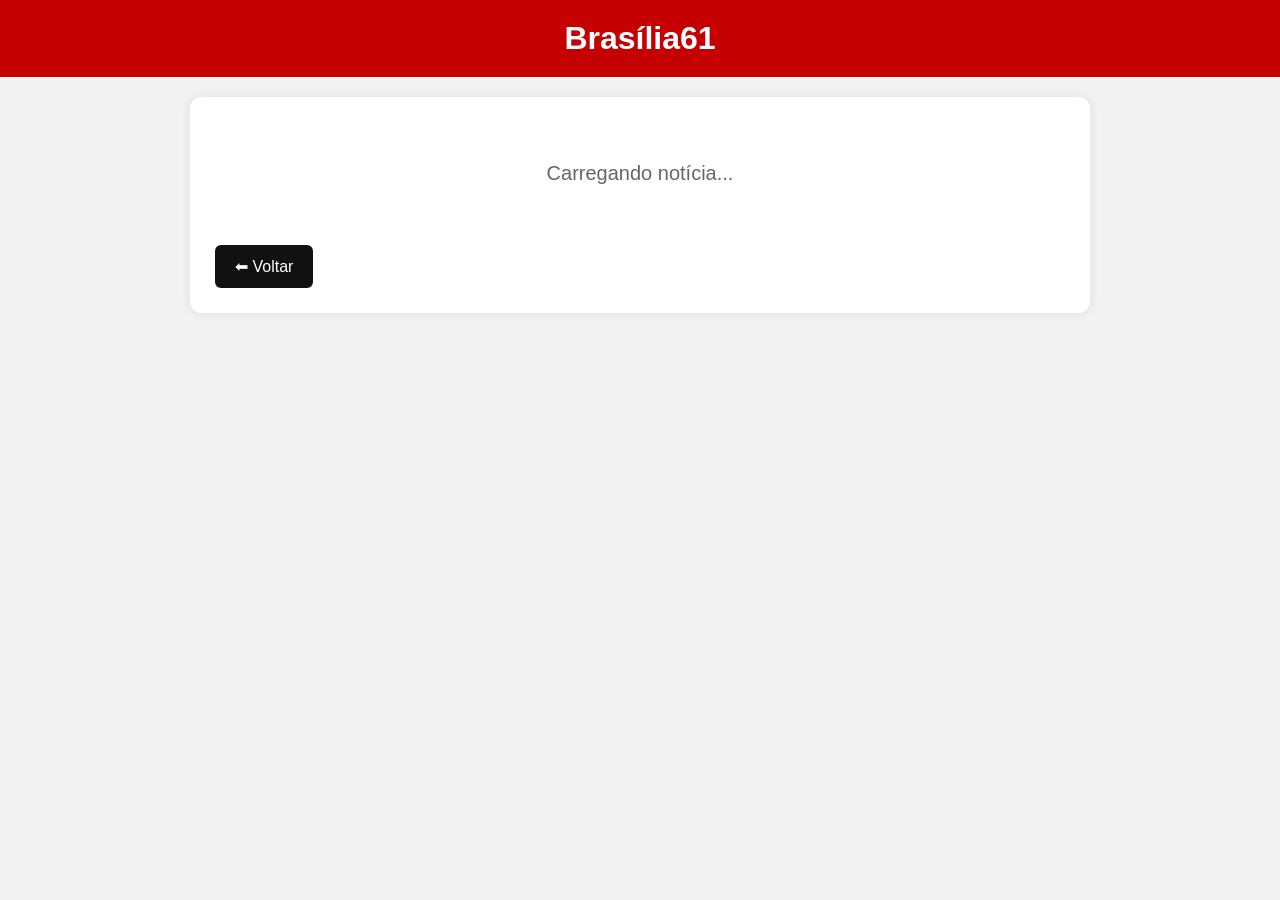
<file: post.html>
<!-- post.html COMPLETO E CORRIGIDO -->
<!DOCTYPE html>
<html lang="pt-BR">
<head>
<meta charset="UTF-8">
<meta name="viewport" content="width=device-width, initial-scale=1.0">
<title>Notícia Completa - Brasília61</title>

<style>
*{
margin:0;
padding:0;
box-sizing:border-box;
font-family:Arial,sans-serif;
}

body{
background:#f2f2f2;
}

.topo{
background:#c40000;
color:#fff;
text-align:center;
padding:20px;
font-size:32px;
font-weight:bold;
}

.container{
max-width:900px;
margin:auto;
background:#fff;
padding:25px;
margin-top:20px;
border-radius:12px;
box-shadow:0 0 12px rgba(0,0,0,.08);
}

img{
width:100%;
border-radius:10px;
margin-bottom:20px;
}

.categoria{
display:inline-block;
background:#c40000;
color:#fff;
padding:7px 14px;
border-radius:30px;
font-size:13px;
font-weight:bold;
margin-bottom:15px;
}

h1{
font-size:38px;
line-height:1.2;
margin-bottom:15px;
color:#111;
}

.meta{
font-size:14px;
color:#777;
margin-bottom:25px;
}

p{
font-size:22px;
line-height:1.8;
color:#333;
margin-bottom:22px;
text-align:justify;
}

.voltar{
display:inline-block;
margin-top:20px;
background:#111;
color:#fff;
padding:12px 20px;
text-decoration:none;
border-radius:6px;
}

.erro{
text-align:center;
font-size:22px;
padding:50px;
color:red;
}

.loading{
text-align:center;
font-size:20px;
padding:40px;
color:#666;
}

@media(max-width:768px){

.topo{
font-size:28px;
}

.container{
margin:10px;
padding:18px;
}

h1{
font-size:30px;
}

p{
font-size:19px;
}

}
</style>
</head>
<body>

<div class="topo">Brasília61</div>

<div class="container">

<div id="materia" class="loading">
Carregando notícia...
</div>

<a href="index.html" class="voltar">⬅ Voltar</a>

</div>

<script type="module">

import { initializeApp } from "https://www.gstatic.com/firebasejs/10.12.2/firebase-app.js";

import {
getFirestore,
doc,
getDoc
} from "https://www.gstatic.com/firebasejs/10.12.2/firebase-firestore.js";

const firebaseConfig = {
apiKey: "AIzaSyBub7-5jnOmV6qZc5J2yJaMtQPq3t9mnCE",
authDomain: "brasili61.firebaseapp.com",
projectId: "brasili61",
storageBucket: "brasili61.firebasestorage.app",
messagingSenderId: "1055798468482",
appId: "1:1055798468482:web:447fda74dae8cb3236799b"
};

const app = initializeApp(firebaseConfig);
const db = get
</file>
